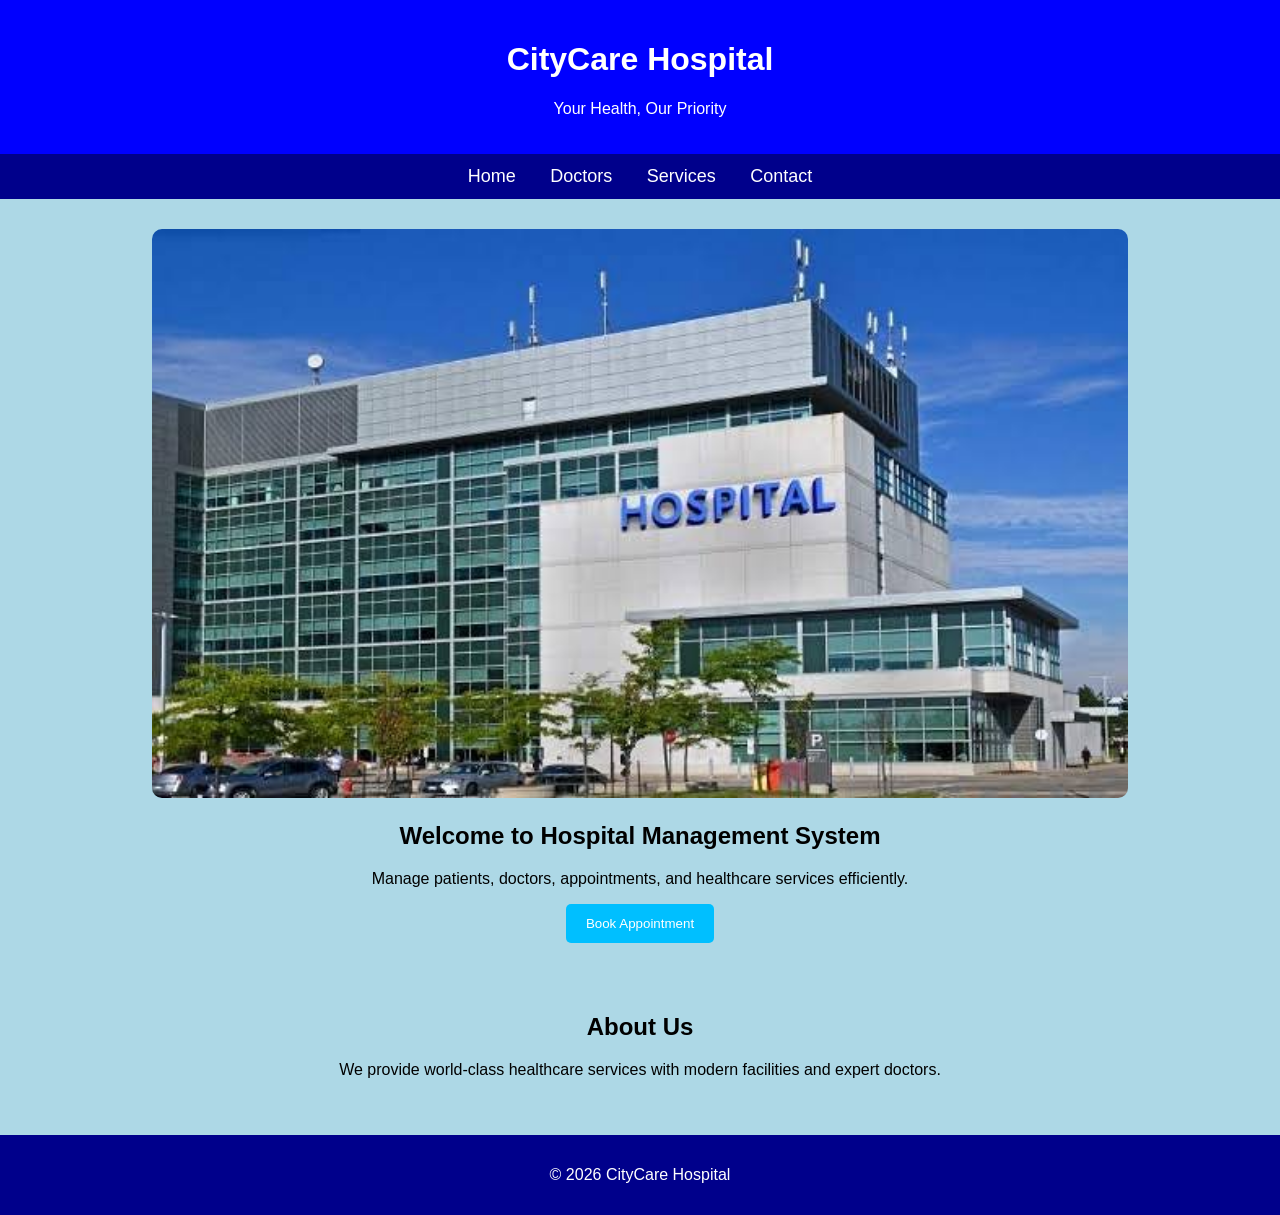
<file: index.html>
<!doctype html>
<html lang="en">
  <head>
    <meta charset="UTF-8" />
    <meta name="viewport" content="width=device-width, initial-scale=1.0" />
    <title>Hospital Management System</title>
    <link rel="stylesheet" href="style.css" />
  </head>
  <body>
    <header>
      <h1>CityCare Hospital</h1>
      <p>Your Health, Our Priority</p>
    </header>

    <nav>
      <a href="index.html">Home</a>
      <a href="doctors.html">Doctors</a>
      <a href="services.html">Services</a>
      <a href="contact.html">Contact</a>
    </nav>

    <section class="hero">
      <img
        src="./hospital.jpg"
        style:"border:5px solid red;width:300px;"
      />

      <h2>Welcome to Hospital Management System</h2>

      <p>
        Manage patients, doctors, appointments, and healthcare services
        efficiently.
      </p>

      <button>Book Appointment</button>
    </section>

    <section class="about">
      <h2>About Us</h2>

      <p>
        We provide world-class healthcare services with modern facilities and
        expert doctors.
      </p>
    </section>

    <footer>
      <p>© 2026 CityCare Hospital</p>
    </footer>
  </body>
</html>
</file>
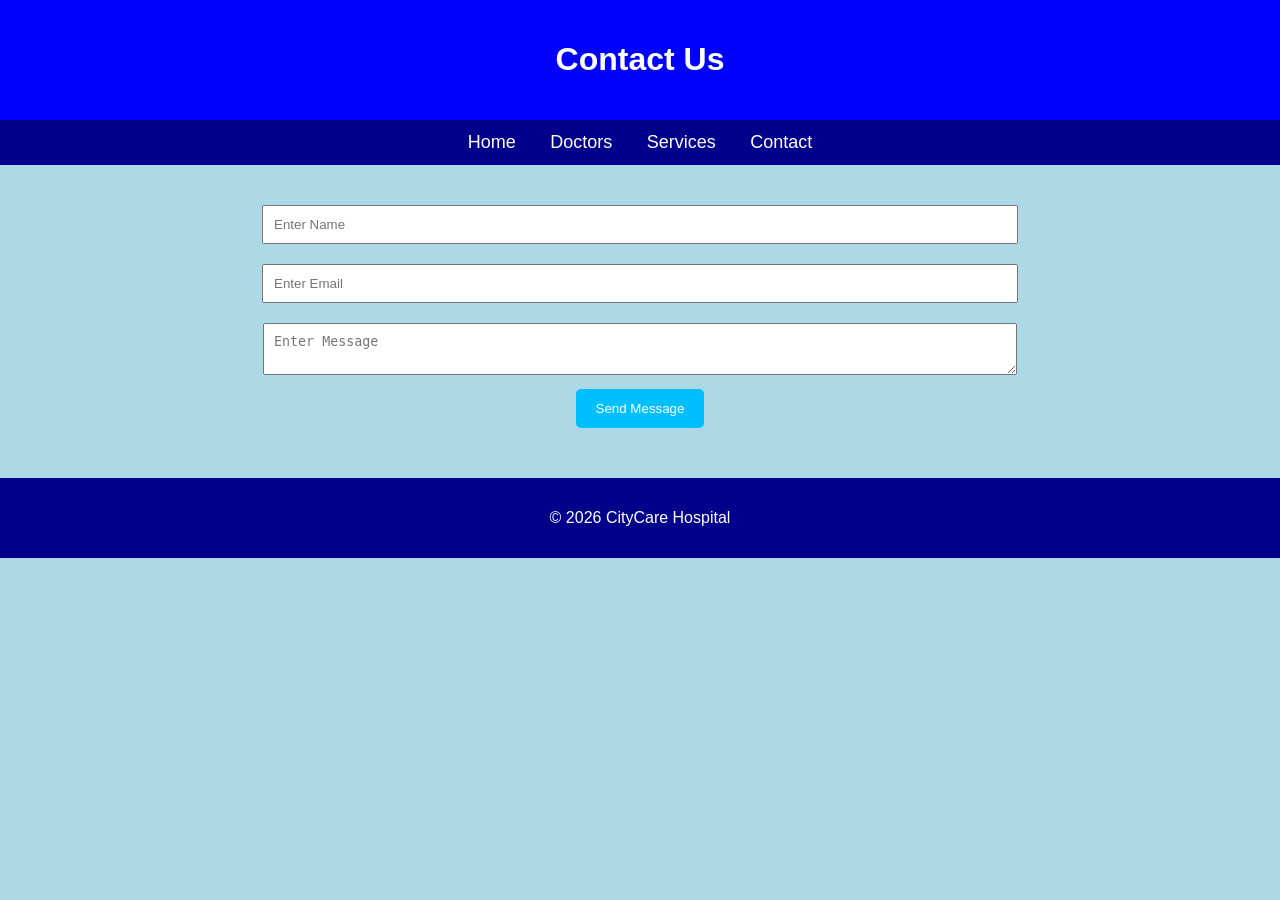
<file: contact.html>
<!doctype html>
<html lang="en">
  <head>
    <meta charset="UTF-8" />
    <meta name="viewport" content="width=device-width, initial-scale=1.0" />
    <title>Contact</title>
    <link rel="stylesheet" href="style.css" />
  </head>
  <body>
    <header>
      <h1>Contact Us</h1>
    </header>

    <nav>
      <a href="index.html">Home</a>
      <a href="doctors.html">Doctors</a>
      <a href="services.html">Services</a>
      <a href="contact.html">Contact</a>
    </nav>

    <section class="contact">
      <form>
        <input type="text" placeholder="Enter Name" />

        <input type="email" placeholder="Enter Email" />

        <textarea placeholder="Enter Message"></textarea><br>

        <button type="submit">Send Message</button>
      </form>
    </section>

    <footer>
      <p>© 2026 CityCare Hospital</p>
    </footer>
  </body>
</html>
</file>
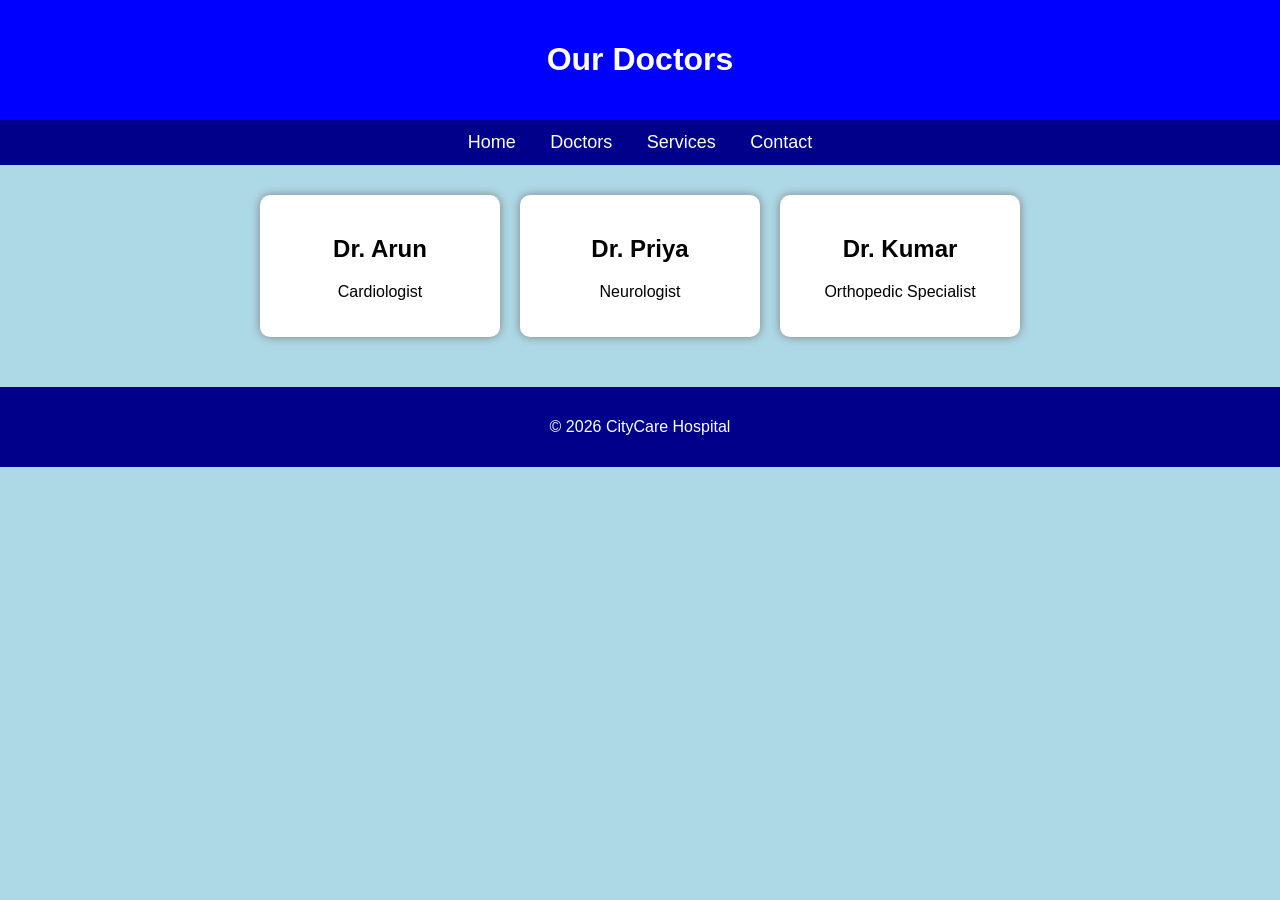
<file: doctors.html>
<!doctype html>
<html lang="en">
  <head>
    <meta charset="UTF-8" />
    <meta name="viewport" content="width=device-width, initial-scale=1.0" />
    <title>Doctors</title>
    <link rel="stylesheet" href="style.css" />
  </head>
  <body>
    <header>
      <h1>Our Doctors</h1>
    </header>

    <nav>
      <a href="index.html">Home</a>
      <a href="doctors.html">Doctors</a>
      <a href="services.html">Services</a>
      <a href="contact.html">Contact</a>
    </nav>

    <section class="doctor-section">
      <div class="card">
        <h2>Dr. Arun</h2>
        <p>Cardiologist</p>
      </div>

      <div class="card">
        <h2>Dr. Priya</h2>
        <p>Neurologist</p>
      </div>

      <div class="card">
        <h2>Dr. Kumar</h2>
        <p>Orthopedic Specialist</p>
      </div>
    </section>

    <footer>
      <p>© 2026 CityCare Hospital</p>
    </footer>
  </body>
</html>
</file>
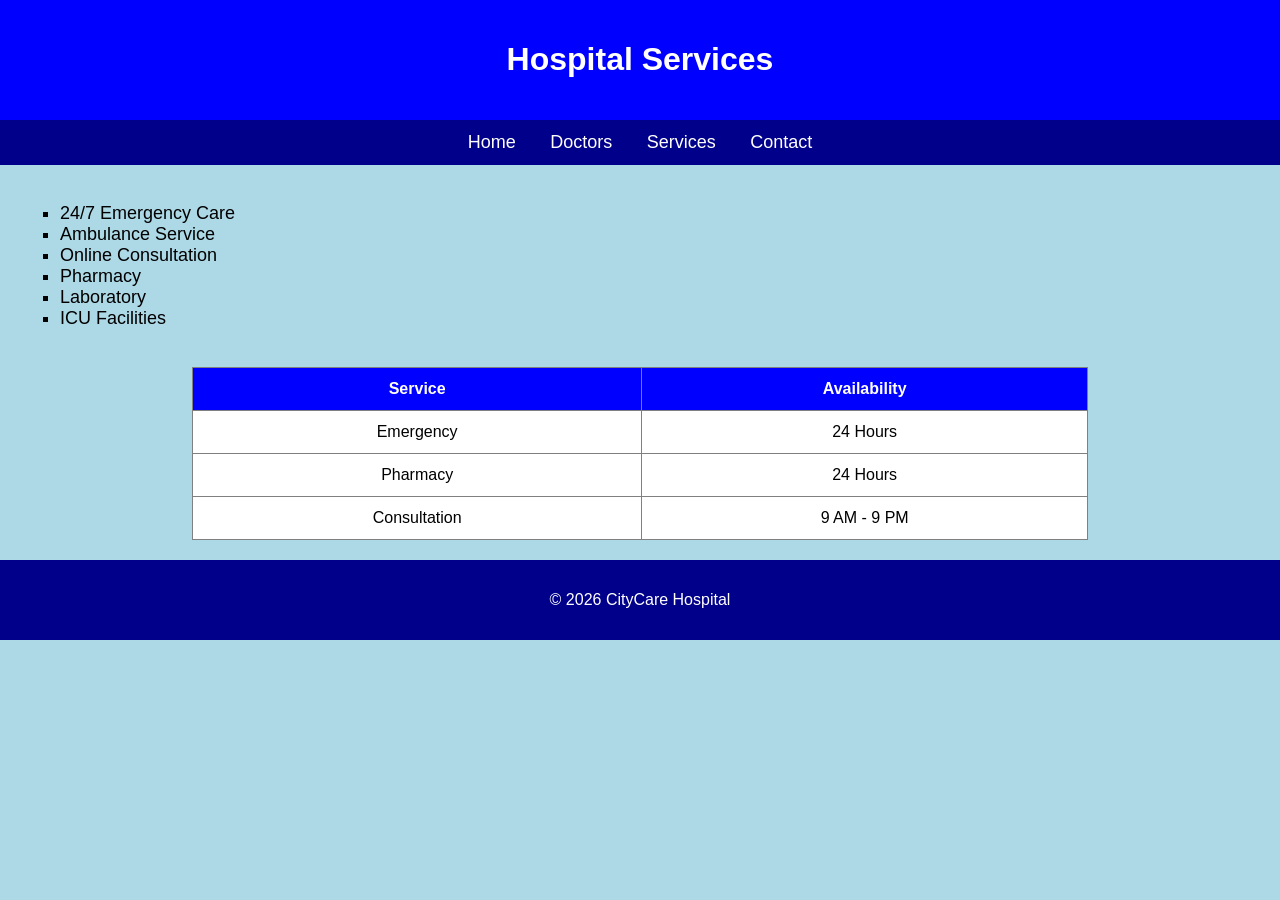
<file: services.html>
<!doctype html>
<html lang="en">
  <head>
    <meta charset="UTF-8" />
    <meta name="viewport" content="width=device-width, initial-scale=1.0" />
    <title>Services</title>
    <link rel="stylesheet" href="style.css" />
  </head>
  <body>
    <header>
      <h1>Hospital Services</h1>
    </header>

    <nav>
      <a href="index.html">Home</a>
      <a href="doctors.html">Doctors</a>
      <a href="services.html">Services</a>
      <a href="contact.html">Contact</a>
    </nav>

    <section class="services">
      <ul>
        <li>24/7 Emergency Care</li>
        <li>Ambulance Service</li>
        <li>Online Consultation</li>
        <li>Pharmacy</li>
        <li>Laboratory</li>
        <li>ICU Facilities</li>
      </ul>
    </section>

    <section>
      <table border="1">
        <tr>
          <th>Service</th>
          <th>Availability</th>
        </tr>

        <tr>
          <td>Emergency</td>
          <td>24 Hours</td>
        </tr>

        <tr>
          <td>Pharmacy</td>
          <td>24 Hours</td>
        </tr>

        <tr>
          <td>Consultation</td>
          <td>9 AM - 9 PM</td>
        </tr>
      </table>
    </section>

    <footer>
      <p>© 2026 CityCare Hospital</p>
    </footer>
  </body>
</html>
</file>
<file: style.css>
body {
  margin: 0;
  font-family: Arial, sans-serif;
  background-color: lightblue;
}

header {
  background-color: blue;
  color: white;
  text-align: center;
  padding: 20px;
}

nav {
  background-color: darkblue;
  padding: 12px;
  text-align: center;
}

nav a {
  color: white;
  text-decoration: none;
  margin: 15px;
  font-size: 18px;
}

.hero {
  text-align: center;
  padding: 30px;
}

.hero img {
  width: 80%;
  border-radius: 10px;
}

button {
  background-color: deepskyblue;
  color: white;
  border: none;
  padding: 12px 20px;
  border-radius: 5px;
  cursor: pointer;
}

.about {
  padding: 20px;
  text-align: center;
}

.doctor-section {
  display: flex;
  justify-content: center;
  gap: 20px;
  padding: 30px;
}

.card {
  background-color: white;
  padding: 20px;
  width: 200px;
  text-align: center;
  border-radius: 10px;
  box-shadow: 0px 0px 10px gray;
}

.services {
  padding: 20px;
}

.services ul {
  list-style-type: square;
  font-size: 18px;
}

table {
  width: 70%;
  margin: auto;
  border-collapse: collapse;
  background-color: white;
}

th {
  background-color: blue;
  color: white;
}

th,
td {
  padding: 12px;
  text-align: center;
}

.contact {
  text-align: center;
  padding: 30px;
}

input,
textarea {
  width: 60%;
  padding: 10px;
  margin: 10px;
}

footer {
  background-color: darkblue;
  color: white;
  text-align: center;
  padding: 15px;
  margin-top: 20px;
}
</file>
